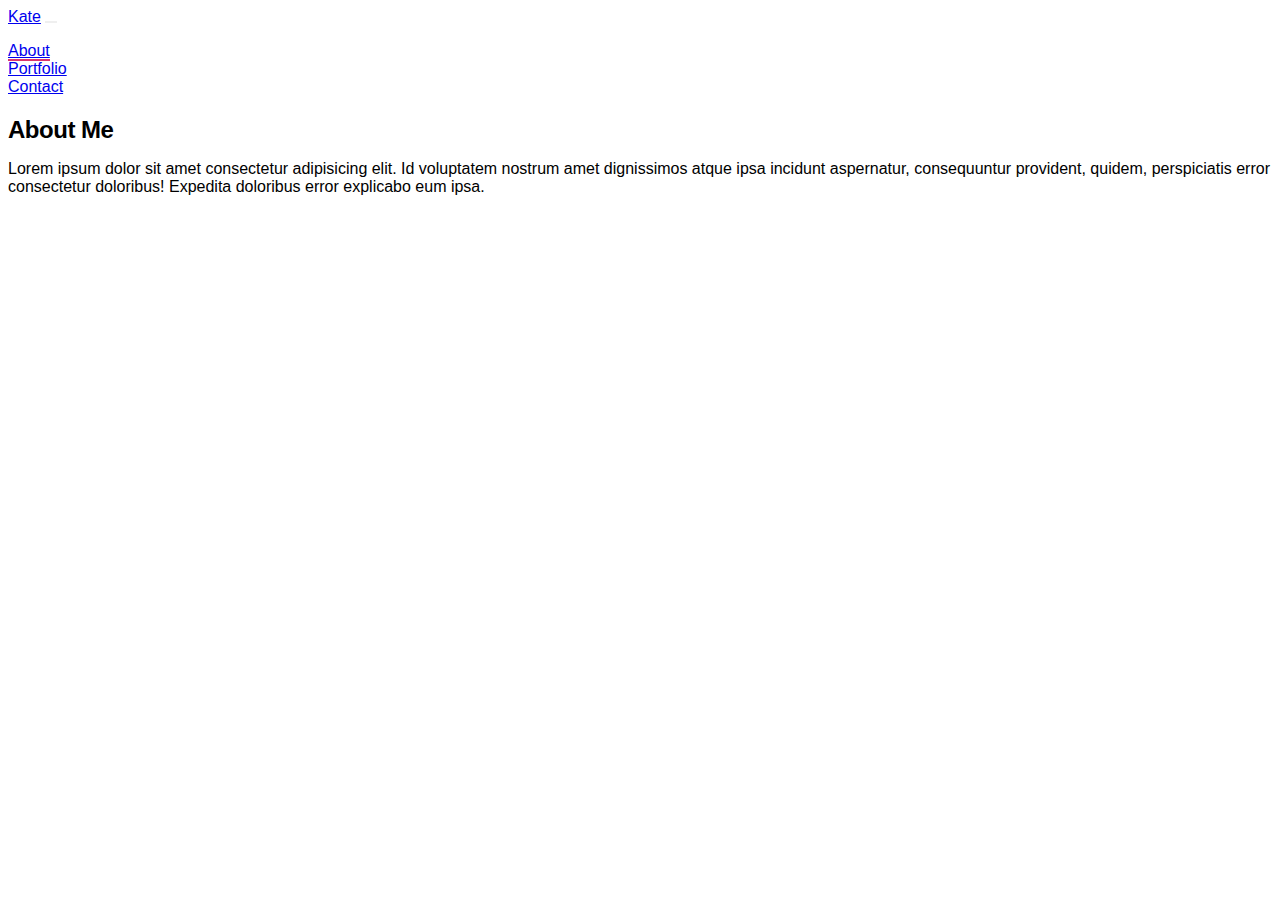
<file: Pages/index.html>
<!doctype html>
<html lang="en">
  <head>
    <!-- Required meta tags -->
    <meta charset="utf-8">
    <meta name="viewport" content="width=device-width, initial-scale=1">

    <!-- Bootstrap CSS -->
    <link href="https://cdn.jsdelivr.net/npm/bootstrap@5.0.0-beta1/dist/css/bootstrap.min.css" rel="stylesheet" integrity="sha384-giJF6kkoqNQ00vy+HMDP7azOuL0xtbfIcaT9wjKHr8RbDVddVHyTfAAsrekwKmP1" crossorigin="anonymous">
    <link rel="stylesheet" type="text/css" href="style.css">
    <title>All about Kate</title>
  </head>
  <body>
    <!--Fluid Navigation Bar-->  
    <nav class="navbar navbar-expand-lg navbar-dark bg-dark">
        <div class="container-fluid">
          <a class="navbar-brand" href="#">Kate</a>
          <button class="navbar-toggler" type="button" data-bs-toggle="collapse" data-bs-target="#navbarTogglerDemo02" aria-controls="navbarTogglerDemo02" aria-expanded="false" aria-label="Toggle navigation">
            <span class="navbar-toggler-icon"></span>
          </button>
          <div class="collapse navbar-collapse" id="navbarTogglerDemo02">
            <ul class="navbar-nav me-auto mb-2 mb-lg-0">
              <li class="nav-item">
                <a class="nav-link active" aria-current="page" href="#">About</a>
              </li>
              <li class="nav-item">
                <a class="nav-link" href="portfolio.html" target="_blank">Portfolio</a>
              </li>
              <li class="nav-item">
                <a class="nav-link" href="contact.html" target="_blank">Contact</a>
              </li>
            </ul>

          </div>
        </div>
      </nav>
    <!--About me section-->
    <section class="mx-4 mt-5 container">
        <div class="row justify-content-md-left">
          <article class="col-8">
            <h2>About Me</h2>
            <p>Lorem ipsum dolor sit amet consectetur adipisicing elit. Id voluptatem nostrum amet dignissimos atque ipsa incidunt aspernatur, consequuntur provident, quidem, perspiciatis error consectetur doloribus! Expedita doloribus error explicabo eum ipsa.</p>
          </article>
        </div>
    </section>
    

    <!-- JS: Bootstrap Bundle with Popper -->
    <script src="https://cdn.jsdelivr.net/npm/bootstrap@5.0.0-beta1/dist/js/bootstrap.bundle.min.js" integrity="sha384-ygbV9kiqUc6oa4msXn9868pTtWMgiQaeYH7/t7LECLbyPA2x65Kgf80OJFdroafW" crossorigin="anonymous"></script>
  </body>
</html>
</file>
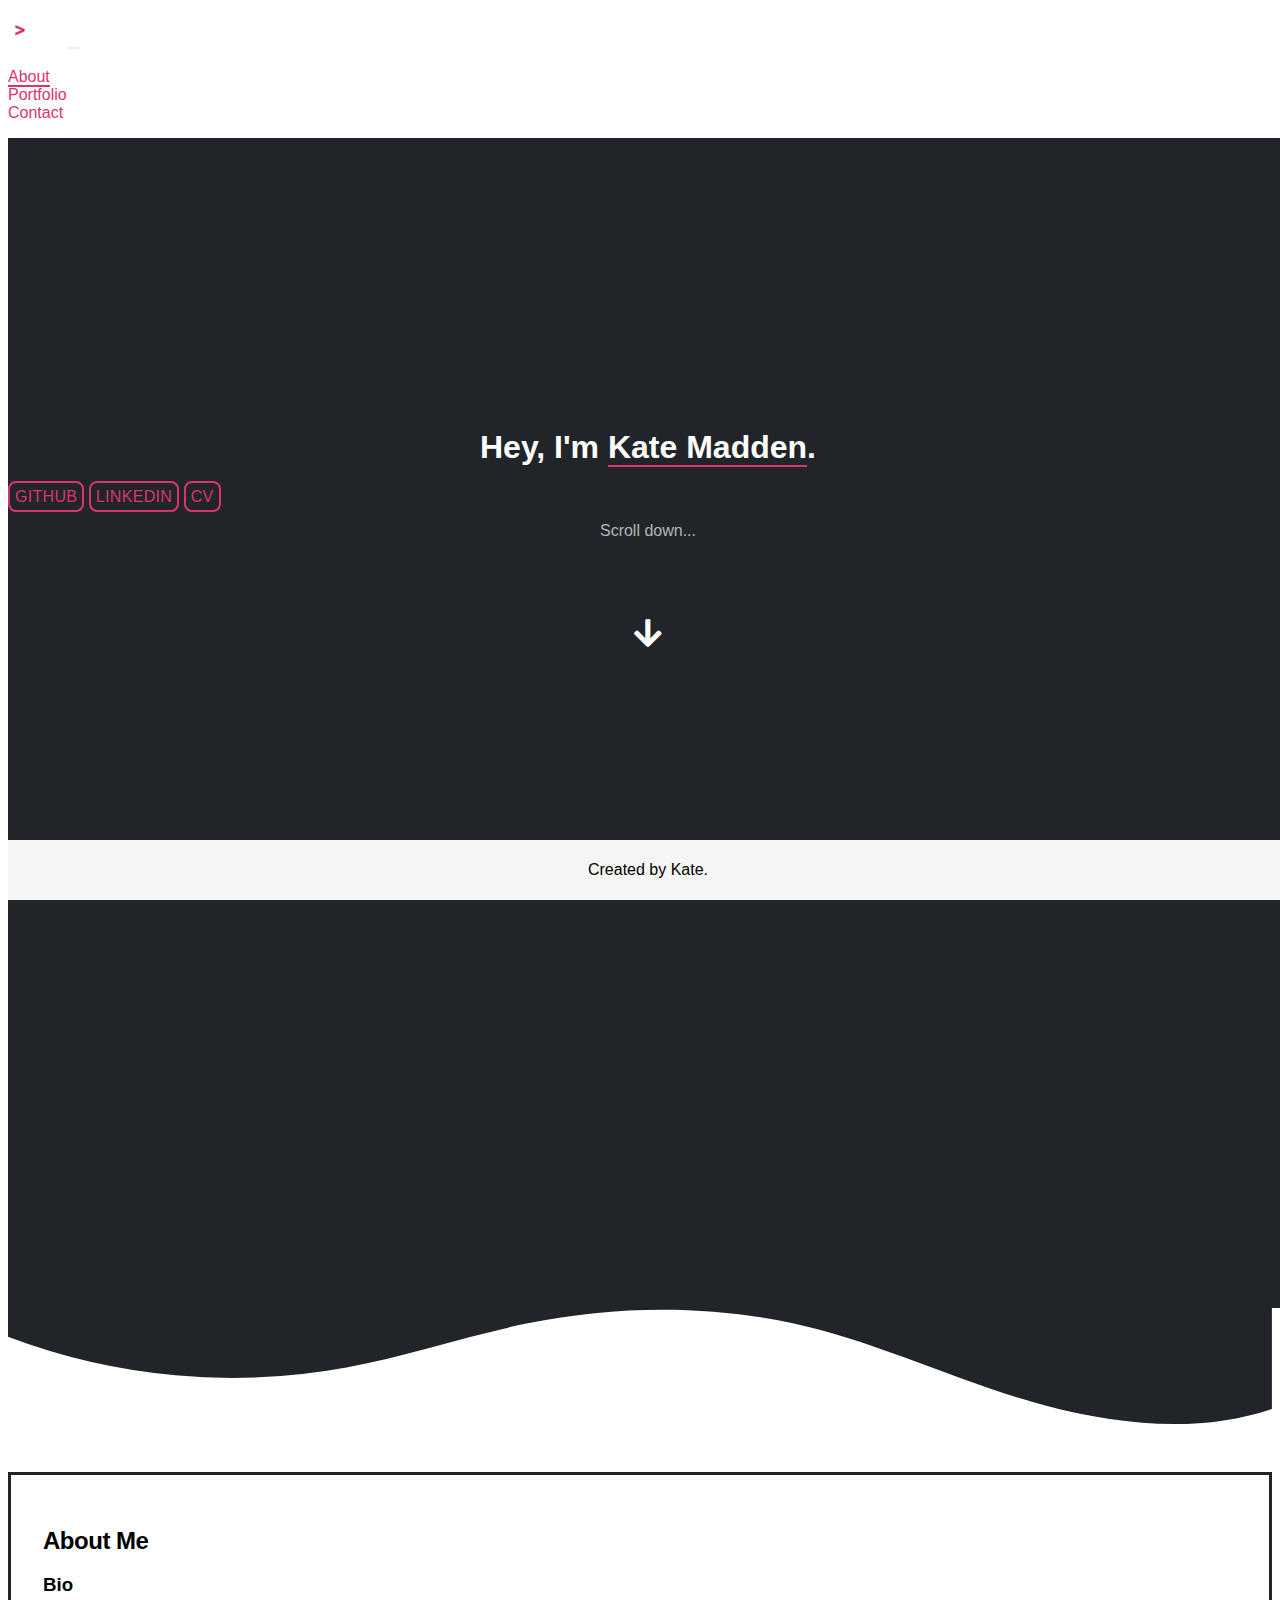
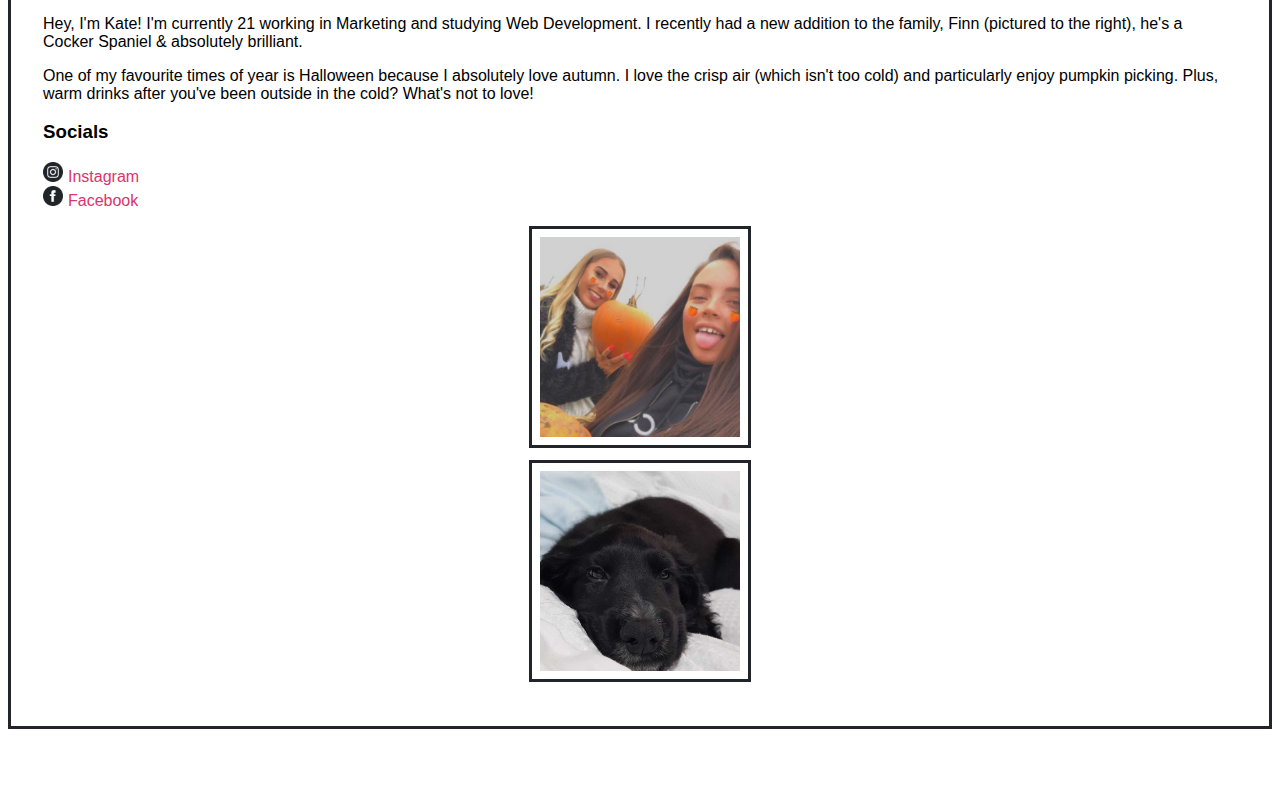
<file: index-hold.html>
<!doctype html>
<html lang="en">
  <head>
    <!-- Required meta tags -->
    <meta charset="utf-8">
    <meta name="viewport" content="width=device-width, initial-scale=1">

    <!-- Bootstrap CSS -->
    <link rel="stylesheet" href="https://cdnjs.cloudflare.com/ajax/libs/font-awesome/5.15.2/css/all.min.css">
    <link href="https://cdn.jsdelivr.net/npm/bootstrap@5.0.0-beta1/dist/css/bootstrap.min.css" rel="stylesheet" integrity="sha384-giJF6kkoqNQ00vy+HMDP7azOuL0xtbfIcaT9wjKHr8RbDVddVHyTfAAsrekwKmP1" crossorigin="anonymous">
    <link rel="stylesheet" type="text/css" href="Develop/style.css">
    <link rel="shortcut icon" href="Assets/favicon_io/favicon.ico" />
    <title>All about Kate</title>
  </head>
  <body>
    <!--Fluid Navigation Bar-->  
    <nav class="navbar navbar-expand-lg navbar-dark bg-dark">
        <div class="container-fluid">
          <a class="navbar-brand" href="#"><img id="logo" src="Assets/Portfolio Logo.png" alt="km portfolio logo"/></a>
          <button class="navbar-toggler" type="button" data-bs-toggle="collapse" data-bs-target="#navbarTogglerDemo02" aria-controls="navbarTogglerDemo02" aria-expanded="false" aria-label="Toggle navigation">
            <span class="navbar-toggler-icon"></span>
          </button>
          <div class="collapse navbar-collapse" id="navbarTogglerDemo02">
            <ul class="navbar-nav me-auto mb-2 mb-lg-0">
              <li class="nav-item">
                <a class="nav-link active" aria-current="page" href="#">About</a>
              </li>
              <li class="nav-item">
                <a class="nav-link" href="Pages/portfolio.html">Portfolio</a>
              </li>
              <li class="nav-item">
                <a class="nav-link" href="Pages/contact.html">Contact</a>
              </li>
            </ul>

          </div>
        </div>
      </nav>
    <!-- Hero section -->
    <section id="hero">
      <div class="container">
        <h1 class="col">Hey, I'm <span class="hu">Kate Madden</span>.</h1>
        <div class="row col-sm-8 col-md-6 mt-5" id="profBtns">
          <a class="col mx-2" href="https://github.com/kvtemadden" target="_blank">GitHub</a>
          <a class="col mx-2" href="https://www.linkedin.com/in/kate-madden-703612125/" target="_blank">LinkedIn</a>
          <a class="col mx-2" href="https://drive.google.com/file/d/1qKPYFwN7GGvhow31_IqjD1DwMvZkEsGz/view?usp=sharing" target="_blank">CV</a>
        </div>
        <p class="col faded mt-5">Scroll down...</p>
        <div class="arrow bounce">
          <a class="fa fa-arrow-down fa-2x" href="#aboutMe"></a>
        </div>
      </div>
    </section>
    <!-- divider svg -->
    <div id="divider">
      <div class="custom-shape-divider-top-1613058600">
        <svg data-name="Layer 1" xmlns="http://www.w3.org/2000/svg" viewBox="0 0 1200 120" preserveAspectRatio="none">
            <path d="M321.39,56.44c58-10.79,114.16-30.13,172-41.86,82.39-16.72,168.19-17.73,250.45-.39C823.78,31,906.67,72,985.66,92.83c70.05,18.48,146.53,26.09,214.34,3V0H0V27.35A600.21,600.21,0,0,0,321.39,56.44Z" class="shape-fill"></path>
        </svg>
    </div>
    </div>
    
    <!--About me section-->
    <section class="mx-auto mt-5 container">
        <div class="row bg">
          <h2 id="aboutMe">About Me</h2>
          <article class="col-12">
            <!-- Bio -->
            <div class="row">
              <div class="col-6">
                <h3>Bio</h3>
                <p>Hey, I'm Kate! I'm currently 21 working in Marketing and studying Web Development. I recently had a new addition to the family, Finn (pictured to the right), he's a Cocker Spaniel & absolutely brilliant.</p>
                <p>One of my favourite times of year is Halloween because I absolutely love autumn. I love the crisp air (which isn't too cold) and particularly enjoy pumpkin picking. Plus, warm drinks after you've been outside in the cold? What's not to love!</p>
                <!-- Socials -->
                <h3>Socials</h3> 
                <ul>
                  <li><img class="social-logos" src="Assets/instagram.png" alt="Instagram logo"><a href="https://www.instagram.com/kvtemadden/" target="_blank" title="Instagram Profile">Instagram</a></li>
                  <li><img class="social-logos" src="Assets/facebook.png" alt="Faceboook logo"><a href="https://www.facebook.com/xkatemadden" target="_blank" title="Instagram Profile">Facebook</a></li>
                </ul>
              </div>
              <div class="col-6 mid">
                <img class="img-fluid resize-img" src="Assets/Kate_and_Mol.jpg" alt="Kate (me) with brown hair, and Mollie (my partner), pumpkin picking!"/>
                <br>
                <img class="img-fluid resize-img" src="Assets/Finn.jpg" alt="Finn the dog!"/>
              </div>
            </div>
          </article>
        </div>
    </section>
    <!-- Footer -->
    <footer class="footer">
      <div class="container">
        <span class="text-muted">Created by Kate.</span>
      </div>
    </footer>

    <!-- JS: Bootstrap Bundle with Popper -->
    <script src="https://cdn.jsdelivr.net/npm/bootstrap@5.0.0-beta1/dist/js/bootstrap.bundle.min.js" integrity="sha384-ygbV9kiqUc6oa4msXn9868pTtWMgiQaeYH7/t7LECLbyPA2x65Kgf80OJFdroafW" crossorigin="anonymous"></script>
  </body>
</html>
</file>
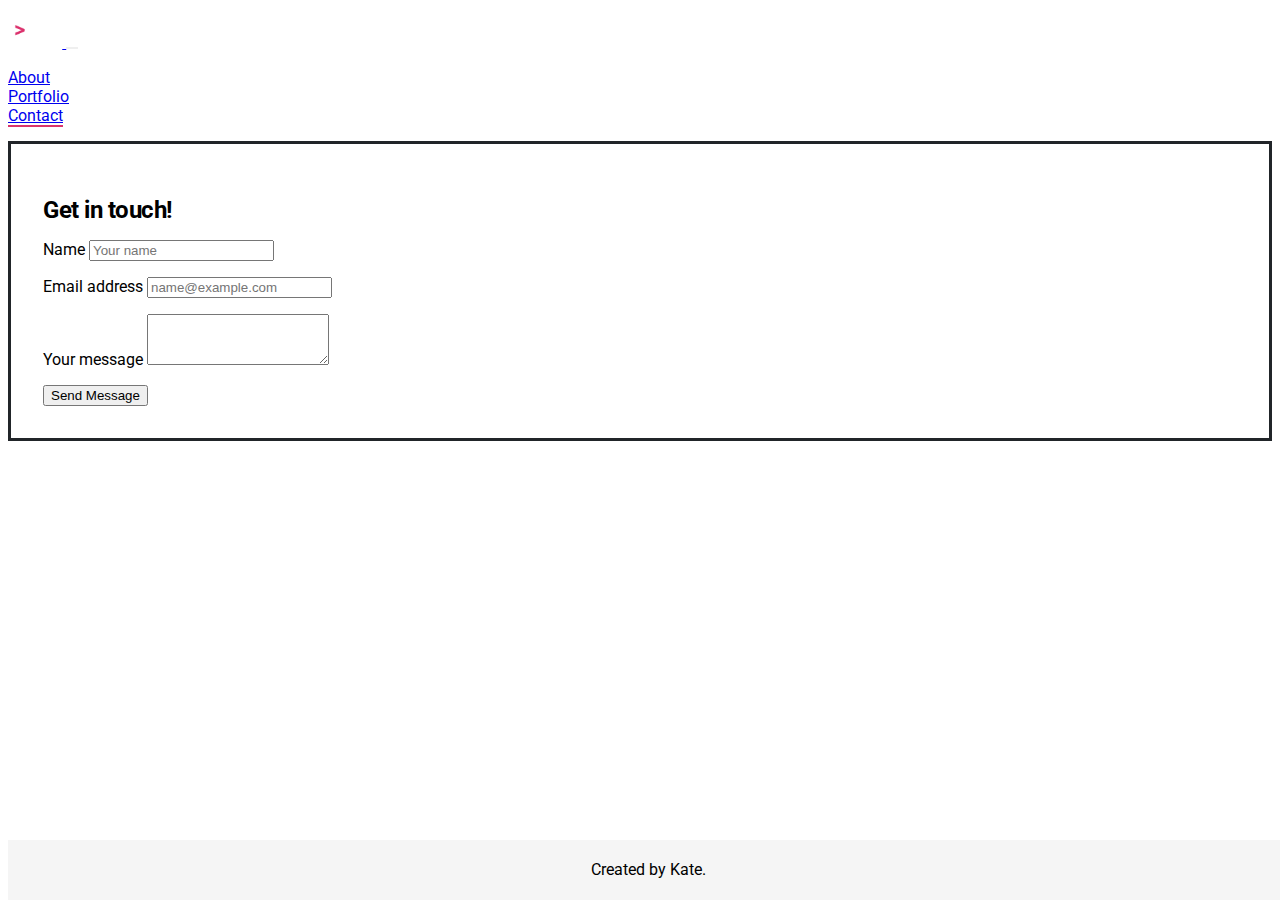
<file: Pages/contact.html>
<!doctype html>
<html lang="en">
  <head>
    <!-- Required meta tags -->
    <meta charset="utf-8">
    <meta name="viewport" content="width=device-width, initial-scale=1">

    <!-- Bootstrap CSS -->
    <link href="https://cdn.jsdelivr.net/npm/bootstrap@5.0.0-beta1/dist/css/bootstrap.min.css" rel="stylesheet" integrity="sha384-giJF6kkoqNQ00vy+HMDP7azOuL0xtbfIcaT9wjKHr8RbDVddVHyTfAAsrekwKmP1" crossorigin="anonymous">
    <link rel="preconnect" href="https://fonts.gstatic.com">
<link href="https://fonts.googleapis.com/css2?family=Roboto:ital,wght@0,100;0,300;0,400;0,500;0,700;0,900;1,100;1,300;1,400;1,500;1,700;1,900&display=swap" rel="stylesheet">
    <link rel="stylesheet" type="text/css" href="style.css">
    <link rel="shortcut icon" href="../Assets/favicon_io/favicon.ico"/>
    <title>All about Kate</title>
  </head>
  <body>
    <!--Fluid Navigation Bar-->  
    <nav class="navbar navbar-expand-lg navbar-dark bg-dark">
        <div class="container-fluid">
          <a class="navbar-brand" href="../index.html">
            <img id="logo" src="../Assets/Portfolio Logo.png" alt="km portfolio logo">
          </a>
          <button class="navbar-toggler" type="button" data-bs-toggle="collapse" data-bs-target="#navbarTogglerDemo02" aria-controls="navbarTogglerDemo02" aria-expanded="false" aria-label="Toggle navigation">
            <span class="navbar-toggler-icon"></span>
          </button>
          <div class="collapse navbar-collapse" id="navbarTogglerDemo02">
            <ul class="navbar-nav me-auto mb-2 mb-lg-0">
              <li class="nav-item">
                <a class="nav-link" href="../index.html" target="_blank">About</a>
              </li>
              <li class="nav-item">
                <a class="nav-link" href="portfolio.html" target="_blank">Portfolio</a>
              </li>
              <li class="nav-item">
                <a class="nav-link active" aria-current="page" href="#">Contact</a>
              </li>
            </ul>

          </div>
        </div>
      </nav>
    <!--Contact form section-->
    <section class="mx-auto mt-5 container">
      <div class="row bg">
        <h2>Get in touch!</h2>
          <form action="form-submit.html" method="POST" class="col-12 col-sm-8 col-md-8 col-lg-8 col-xl-8 col-xxl-8">
            <div class="form-group">
              <label for="name">Name</label>
              <input type="text" class="form-control" id="name" placeholder="Your name">
            </div>
            <div class="form-group">
              <label for="emailAddress">Email address</label>
              <input type="email" class="form-control" id="emailAddress" placeholder="name@example.com">
            </div>
            <div class="form-group">
              <label for="message">Your message</label>
              <textarea class="form-control" id="message" rows="3"></textarea>
            </div>
            <button type="submit" class="btn btn-primary">Send Message</button>
          </form>
        </div>
    </section>
    <!-- Footer -->
    <footer class="footer">
      <div class="container">
        <span class="text-muted">Created by Kate.</span>
      </div>
    </footer>

    <!-- JS: Bootstrap Bundle with Popper -->
    <script src="https://cdn.jsdelivr.net/npm/bootstrap@5.0.0-beta1/dist/js/bootstrap.bundle.min.js" integrity="sha384-ygbV9kiqUc6oa4msXn9868pTtWMgiQaeYH7/t7LECLbyPA2x65Kgf80OJFdroafW" crossorigin="anonymous"></script>
  </body>
</html>
</file>
<file: Pages/style.css>
.me-auto {
    margin-left: auto;
    margin-right: 0!important;
}

.navbar-toggler {
    color: rgba(255,255,255,.55);
    border: none;
}

@media (min-width: 576px) {
.ms-1 {
    margin-left: 2rem!important;
}
}

@media (max-width: 378px) {
    .col-12 {
        margin-left: -0.25rem;
    }
    }

@media (max-width: 576px) {
    .ms-1 {
        margin-left: 0rem!important;
    }
    }

/* Background pattern from Toptal Subtle Patterns */
body {
    font-family: 'Roboto', sans-serif;
    background-image: url("https://www.toptal.com/designers/subtlepatterns/patterns/sayagata-400px.png")
}

h2 {
    font-weight: 700;
    letter-spacing: -0.03rem;
    margin-bottom: 1rem;
}

#logo {
    height: 40px;
}

.nav-link.active {
    border-bottom: 2px solid rgb(218 53 108);
}

.form-group {
    margin-bottom: 1rem;
}

.frame {
    border: 3px solid #212529;
    padding: 8px;
    margin-bottom: 1rem;
}

.footer {
    position: fixed;
    bottom: 0;
    width: 100%;
    height: 60px;
    line-height: 60px;
    background-color: #f5f5f5;
    text-align: center;
}

.container {
    margin-bottom: 70px;
}

/* placeholder for images */
.resize-img {
    width: 200px;
    height: 200px;
    object-fit: cover;
    border: 3px solid #212529;
    padding: 8px;
    margin-bottom: .5rem;
}

.bg {
    background: #fff;
    border: 3px solid #212529;
    padding: 2rem;
    padding-left: 2rem !important;
}

ul {
    list-style: none;
    padding-left: 0;
}

.social-logos {
    height: 20px;
    margin-right: 5px;
}

.mid {
    text-align: center;
}

#hero {
    background-color: #212529;
    height: 100vh;
    width: 100vw;
    padding-top: 30vh;
}

#profBtns {
    margin-left: auto;
    margin-right: auto;
}

#profBtns a {
    background: none;
    color: rgb(218 53 108);
    border: 2px solid rgb(218 53 108);
    text-transform: uppercase;
    border-radius: 8px;
    padding: 5px;
    letter-spacing: 0.02rem;
    font-weight: 500;
    text-align: center;
    text-decoration: none;
}

#profBtns a:hover {
    background: rgb(218 53 108);
    color: #fff;
}

#divider {
    position: relative;
    margin-bottom: 13%;
}

.custom-shape-divider-top-1613058600 {
    position: absolute;
    top: 0;
    left: 0;
    width: 100%;
    overflow: hidden;
    line-height: 0;
}

.shape-fill {
    fill: #212529;
}

#hero h1 {
    color: #fff;
    text-align: center;
}

#hero p {
    color: #fff;
    text-align: center;
} 

.arrow {
    text-align: center;
    margin: 6% 0;
  }
  .bounce {
    -moz-animation: bounce 2s infinite;
    -webkit-animation: bounce 2s infinite;
    animation: bounce 2s infinite;
  }
  
  @keyframes bounce {
    0%, 20%, 50%, 80%, 100% {
      transform: translateY(0);
    }
    40% {
      transform: translateY(-30px);
    }
    60% {
      transform: translateY(-15px);
    }
  }

  .arrow a {
    color: #fff;
    text-decoration: none;
  }

  .hu {
      border-bottom: solid 2.5px rgb(218 53 108);
  }

  .faded {
      opacity: 65%;
  }
</file>
<file: Develop/style.css>
.me-auto {
    margin-left: auto;
    margin-right: 0!important;
}

.navbar-toggler {
    color: rgba(255,255,255,.55);
    border: none;
}

@media (min-width: 576px) {
.ms-1 {
    margin-left: 2rem!important;
}
}

@media (max-width: 378px) {
    .col-12 {
        margin-left: -0.25rem;
    }
    }

@media (max-width: 576px) {
    .ms-1 {
        margin-left: 0rem!important;
    }
    }

/* Background pattern from Toptal Subtle Patterns */
body {
    font-family: 'Roboto', sans-serif;
    background-image: url("https://www.toptal.com/designers/subtlepatterns/patterns/sayagata-400px.png")
}

h2 {
    font-weight: 700;
    letter-spacing: -0.03rem;
    margin-bottom: 1rem;
}

#logo {
    height: 40px;
}

.nav-link.active {
    border-bottom: 2px solid #db346c;
}

.form-group {
    margin-bottom: 1rem;
}

.frame {
    border: 3px solid #212529;
    padding: 8px;
    margin-bottom: 1rem;
}

.footer {
    position: fixed;
    bottom: 0;
    width: 100%;
    height: 60px;
    line-height: 60px;
    background-color: #f5f5f5;
    text-align: center;
}

.container {
    margin-bottom: 70px;
}

/* placeholder for images */
.resize-img {
    width: 200px;
    height: 200px;
    object-fit: cover;
    border: 3px solid #212529;
    padding: 8px;
    margin-bottom: .5rem;
}

.bg {
    background: #fff;
    border: 3px solid #212529;
    padding: 2rem;
    padding-left: 2rem !important;
}

ul {
    list-style: none;
    padding-left: 0;
}

.social-logos {
    height: 20px;
    margin-right: 5px;
}

.mid {
    text-align: center;
}

#hero {
    background-color: #212529;
    height: 100vh;
    width: 100vw;
    padding-top: 30vh;
}

#profBtns {
    margin-left: auto;
    margin-right: auto;
}

#profBtns a {
    background: none;
    color: #db346c;
    border: 2px solid #db346c;
    text-transform: uppercase;
    border-radius: 8px;
    padding: 5px;
    letter-spacing: 0.02rem;
    font-weight: 500;
    text-align: center;
    text-decoration: none;
}

#profBtns a:hover {
    background: #db346c;
    color: #fff;
}

#divider {
    position: relative;
    margin-bottom: 13%;
}

.custom-shape-divider-top-1613058600 {
    position: absolute;
    top: 0;
    left: 0;
    width: 100%;
    overflow: hidden;
    line-height: 0;
}

.shape-fill {
    fill: #212529;
}

#hero h1 {
    color: #fff;
    text-align: center;
}

#hero p {
    color: #fff;
    text-align: center;
} 

.arrow {
    text-align: center;
    margin: 6% 0;
  }
  .bounce {
    -moz-animation: bounce 2s infinite;
    -webkit-animation: bounce 2s infinite;
    animation: bounce 2s infinite;
  }
  
  @keyframes bounce {
    0%, 20%, 50%, 80%, 100% {
      transform: translateY(0);
    }
    40% {
      transform: translateY(-30px);
    }
    60% {
      transform: translateY(-15px);
    }
  }

  .arrow a {
    color: #fff;
    text-decoration: none;
  }

  .arrow a:hover {
    color: #fff;
    text-decoration: none;
    border-bottom: none;
  }
  
  .navbar-brand:hover {
      border-bottom: none;
  }


  .hu {
      border-bottom: solid 2.5px #db346c;
  }

  .faded {
      opacity: 65%;
  }

  a {
      text-decoration: none;
      color:#db346c;
  }

  a:hover {
      color:#db346c;
      border-bottom:#db346c solid 2px;
  }

  .btn-pink {
      background-color: #db346c;
      color: #fff;
  }

  .btn-pink:active {
    color: #fff;
    background-color: #c52a5e;
    border-color: #c52a5e;
  }

  .btn-pink:hover {
    color: #fff;
    background-color: #c92e61;
    border-color: #c52a5e;
  }

  .btn-pink:focus {
    color: #fff;
    background-color:  #c92e61;
    border-color: #c52a5e;
    box-shadow: 0 0 0 0.25rem rgb(218 53 108 / 50%);
  }

  section .collapse.in {
    display: block !important;
}
</file>
